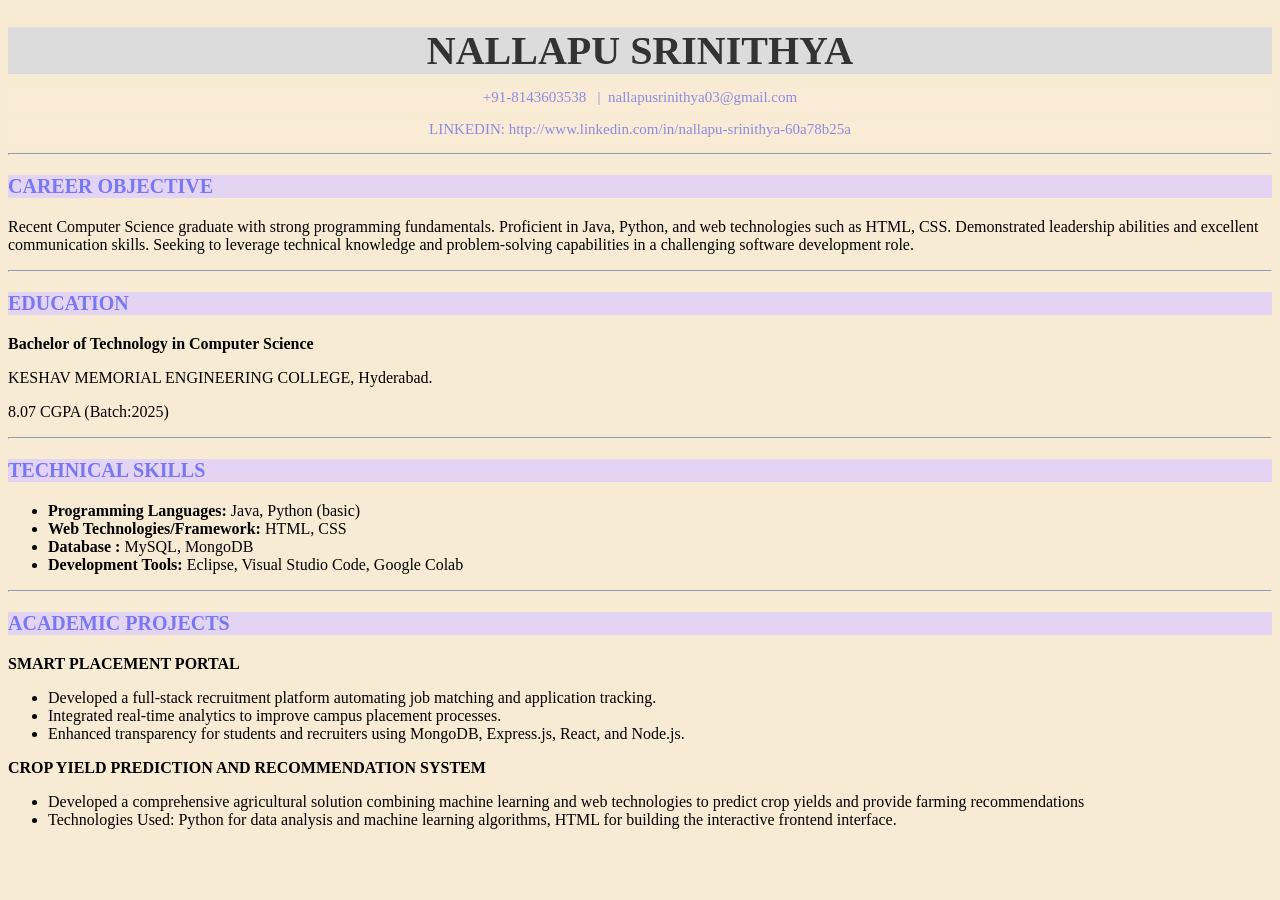
<file: index.html>
<!doctype html>
<html lang="en">
  <head>
    <meta charset="UTF-8" />
    <meta name="viewport" content="width=device-width, initial-scale=1.0" />
    <title>Srinithya - Resume</title>
    <link rel="stylesheet" href="style.css" />
  </head>
  <body>
    <h1>NALLAPU SRINITHYA</h1> 
    <p class="details" >
      +91-8143603538 &nbsp; |&nbsp;    nallapusrinithya03@gmail.com
    </p>
    <p class="details" >
      LINKEDIN: http://www.linkedin.com/in/nallapu-srinithya-60a78b25a
    </p>
    <hr>
    <h3 class="headers">CAREER OBJECTIVE </h3>
    <p>Recent Computer Science graduate with strong programming fundamentals. Proficient in Java, Python, and web technologies such as HTML, CSS. Demonstrated leadership abilities and excellent communication skills. 
Seeking to leverage technical knowledge and problem-solving capabilities in a challenging software development 
role. </p>
<hr>
<h3 class="headers">EDUCATION </h3>
<p><strong>Bachelor of Technology in Computer Science</strong></p>
<p>KESHAV MEMORIAL ENGINEERING COLLEGE, Hyderabad.</p>
<P>8.07 CGPA  (Batch:2025)</P>
<hr>
<h3 class="headers">TECHNICAL SKILLS </h3>
<ul>
    <li><b>Programming Languages:</b> Java, Python (basic)</li>
    <li><b>Web Technologies/Framework:</b> HTML, CSS</li>
    <li><b>Database :</b> MySQL, MongoDB</li>
    <li><b>Development Tools:</b> Eclipse, Visual Studio Code, Google Colab </li>
</ul>
<hr>
<h3 class="headers">ACADEMIC PROJECTS </h3>
<P><STRONG>SMART PLACEMENT PORTAL</STRONG></P>
<ul>
    <li>Developed a full-stack recruitment platform automating job matching and application tracking.</li>
    <li>Integrated real-time analytics to improve campus placement processes.  </li>
    <li>Enhanced transparency for students and recruiters using MongoDB, 
Express.js, React, and Node.js.</li>
</ul>
<p><strong>CROP YIELD PREDICTION AND RECOMMENDATION SYSTEM  </strong></p>
<ul>
    <li>Developed a comprehensive agricultural solution combining machine learning and web technologies to predict 
crop yields and provide farming recommendations </li>
    <li>Technologies Used: Python for data analysis and machine learning algorithms, HTML for building the interactive 
frontend interface.</li>
</ul></p>
  </body>
</html>
</file>
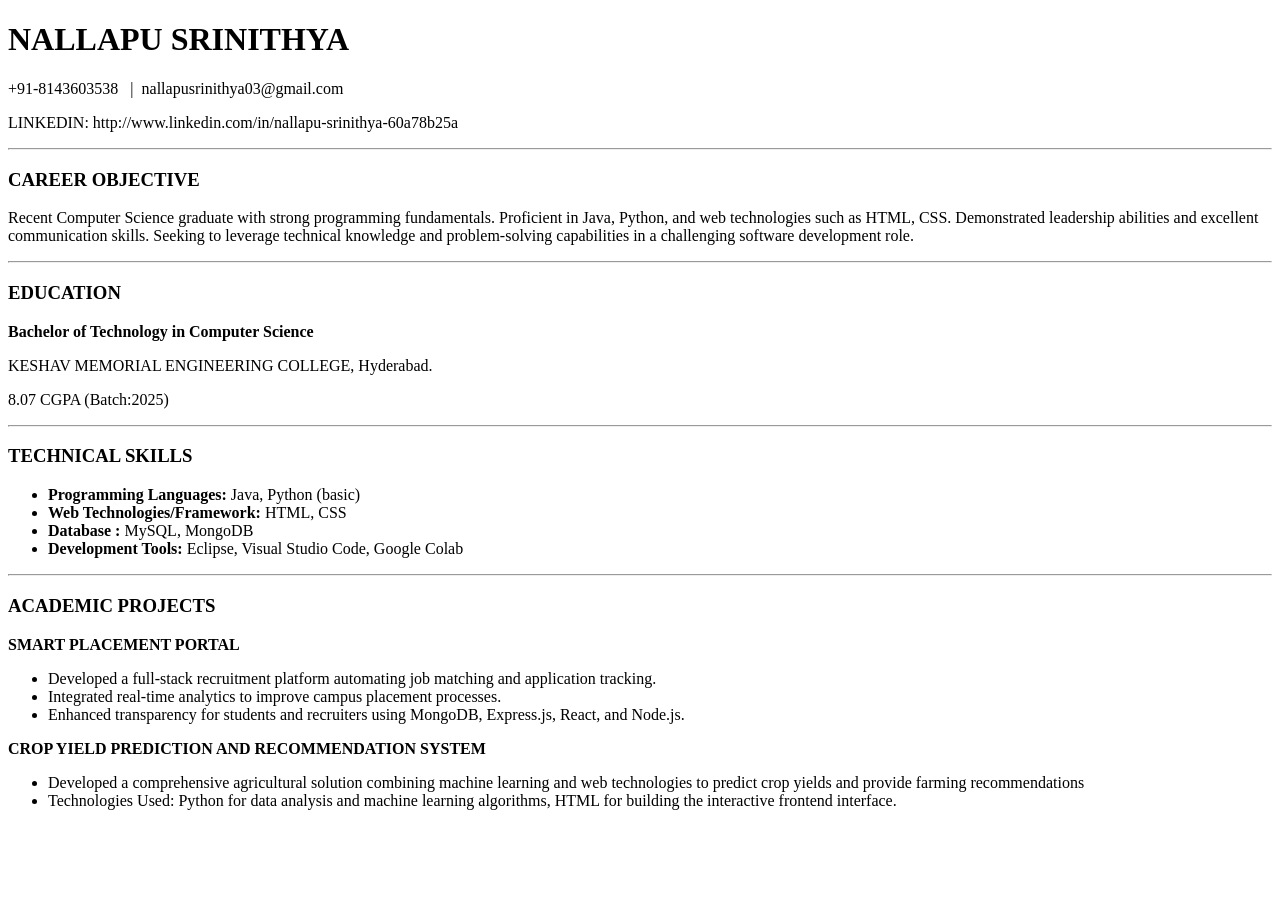
<file: Resume.html>
<!doctype html>
<html lang="en">
  <head>
    <meta charset="UTF-8" />
    <meta name="viewport" content="width=device-width, initial-scale=1.0" />
    <title>Srinithya - Resume</title>
  </head>
  <body>
    <h1>NALLAPU SRINITHYA</h1> 
    <p >
      +91-8143603538 &nbsp; |&nbsp;    nallapusrinithya03@gmail.com
    </p>
    <p>
      LINKEDIN: http://www.linkedin.com/in/nallapu-srinithya-60a78b25a
    </p>
    <hr>
    <h3>CAREER OBJECTIVE </h3>
    <p>Recent Computer Science graduate with strong programming fundamentals. Proficient in Java, Python, and web technologies such as HTML, CSS. Demonstrated leadership abilities and excellent communication skills. 
Seeking to leverage technical knowledge and problem-solving capabilities in a challenging software development 
role. </p>
<hr>
<h3>EDUCATION </h3>
<p><strong>Bachelor of Technology in Computer Science</strong></p>
<p>KESHAV MEMORIAL ENGINEERING COLLEGE, Hyderabad.</p>
<P>8.07 CGPA  (Batch:2025)</P>
<hr>
<h3>TECHNICAL SKILLS </h3>
<ul>
    <li><b>Programming Languages:</b> Java, Python (basic)</li>
    <li><b>Web Technologies/Framework:</b> HTML, CSS</li>
    <li><b>Database :</b> MySQL, MongoDB</li>
    <li><b>Development Tools:</b> Eclipse, Visual Studio Code, Google Colab </li>
</ul>
<hr>
<h3>ACADEMIC PROJECTS </h3>
<P><STRONG>SMART PLACEMENT PORTAL</STRONG></P>
<ul>
    <li>Developed a full-stack recruitment platform automating job matching and application tracking.</li>
    <li>Integrated real-time analytics to improve campus placement processes.  </li>
    <li>Enhanced transparency for students and recruiters using MongoDB, 
Express.js, React, and Node.js.</li>
</ul>
<p><strong>CROP YIELD PREDICTION AND RECOMMENDATION SYSTEM  </strong></p>
<ul>
    <li>Developed a comprehensive agricultural solution combining machine learning and web technologies to predict 
crop yields and provide farming recommendations </li>
    <li>Technologies Used: Python for data analysis and machine learning algorithms, HTML for building the interactive 
frontend interface.</li>
</ul></p>
  </body>
</html>
</file>
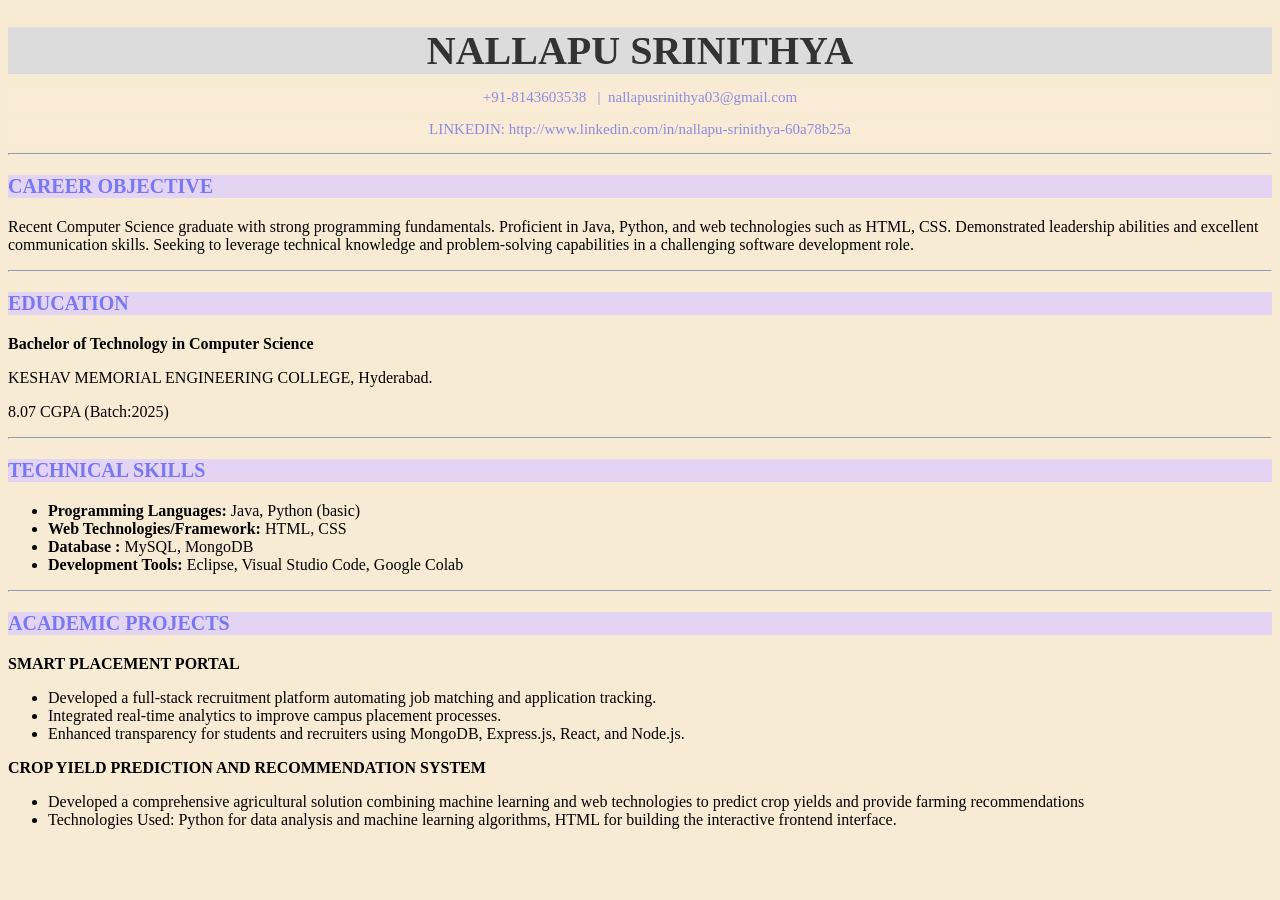
<file: resume.html>
<!doctype html>
<html lang="en">
  <head>
    <meta charset="UTF-8" />
    <meta name="viewport" content="width=device-width, initial-scale=1.0" />
    <title>Srinithya - Resume</title>
    <link rel="stylesheet" href="style.css" />
  </head>
  <body>
    <h1>NALLAPU SRINITHYA</h1> 
    <p class="details" >
      +91-8143603538 &nbsp; |&nbsp;    nallapusrinithya03@gmail.com
    </p>
    <p class="details" >
      LINKEDIN: http://www.linkedin.com/in/nallapu-srinithya-60a78b25a
    </p>
    <hr>
    <h3 class="headers">CAREER OBJECTIVE </h3>
    <p>Recent Computer Science graduate with strong programming fundamentals. Proficient in Java, Python, and web technologies such as HTML, CSS. Demonstrated leadership abilities and excellent communication skills. 
Seeking to leverage technical knowledge and problem-solving capabilities in a challenging software development 
role. </p>
<hr>
<h3 class="headers">EDUCATION </h3>
<p><strong>Bachelor of Technology in Computer Science</strong></p>
<p>KESHAV MEMORIAL ENGINEERING COLLEGE, Hyderabad.</p>
<P>8.07 CGPA  (Batch:2025)</P>
<hr>
<h3 class="headers">TECHNICAL SKILLS </h3>
<ul>
    <li><b>Programming Languages:</b> Java, Python (basic)</li>
    <li><b>Web Technologies/Framework:</b> HTML, CSS</li>
    <li><b>Database :</b> MySQL, MongoDB</li>
    <li><b>Development Tools:</b> Eclipse, Visual Studio Code, Google Colab </li>
</ul>
<hr>
<h3 class="headers">ACADEMIC PROJECTS </h3>
<P><STRONG>SMART PLACEMENT PORTAL</STRONG></P>
<ul>
    <li>Developed a full-stack recruitment platform automating job matching and application tracking.</li>
    <li>Integrated real-time analytics to improve campus placement processes.  </li>
    <li>Enhanced transparency for students and recruiters using MongoDB, 
Express.js, React, and Node.js.</li>
</ul>
<p><strong>CROP YIELD PREDICTION AND RECOMMENDATION SYSTEM  </strong></p>
<ul>
    <li>Developed a comprehensive agricultural solution combining machine learning and web technologies to predict 
crop yields and provide farming recommendations </li>
    <li>Technologies Used: Python for data analysis and machine learning algorithms, HTML for building the interactive 
frontend interface.</li>
</ul></p>
  </body>
</html>
</file>
<file: style.css>
*{
    background-color: rgb(248, 235, 212);
}
h1{
    font-size: 40px;
    color: #333;
    margin-bottom: 10px;
    background-color: gainsboro;
    text-align: center;
}
.details{
    font-size: 15px;
    color: rgb(140, 140, 222);
    text-align: center;
    background-color: antiquewhite;
}
.headers{
    font-size: 20px;
    color: rgb(120, 120, 245);
    background-color:rgb(228, 212, 243)
}
</file>
